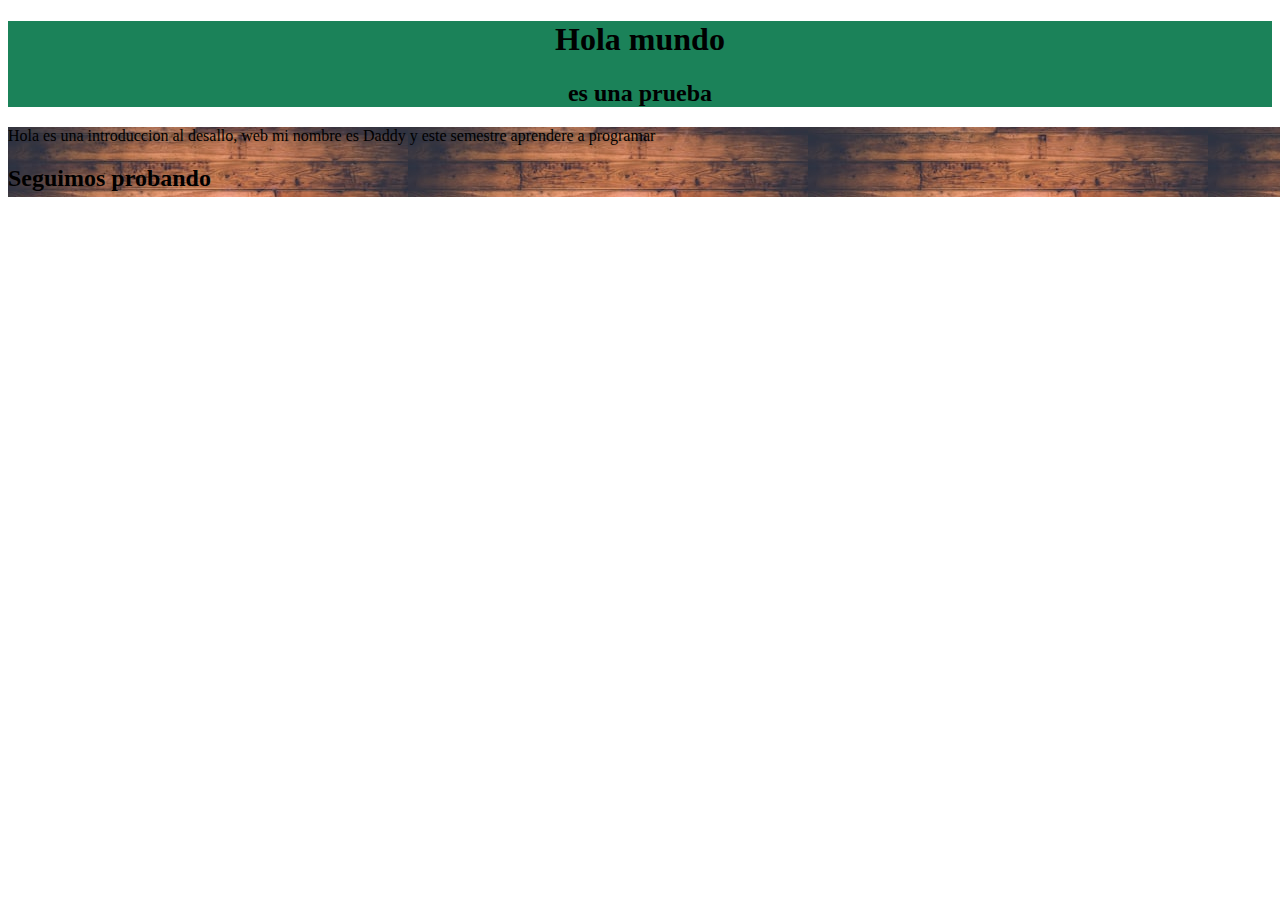
<file: index.html>
<!DOCTYPE HTML> 
<html>
    <head>
       <title>Clase 1 </title>
       <link rel="icon" href="https://cdn.iconscout.com/icon/free/png-512/free-html-5-1-1175208.png?f=avif&w=256"/>
       <link href="index.css" rel="stylesheet">
    </head>
    <body>
        <div class="encabezados">
              <center>
        <h1> Hola mundo</h1>
        <h2> es una prueba</h2>
             </center>    
        </div>
        <div class="prueba">
         <p>
         Hola es una introduccion al desallo, web mi nombre es Daddy y este semestre aprendere a programar 
         </p>
         <h2>
         Seguimos probando
         </h2>
        </div>
    </body>
 </HTML>
</file>
<file: index.css>
.encabezados {
    background-color: rgb(27, 130, 89);
    text-align: justify;
    font-size: medium;

}
.prueba{
    background-image: url(imagen.jpg);
    height: 70px;
    width: 4300px;
}
</file>
